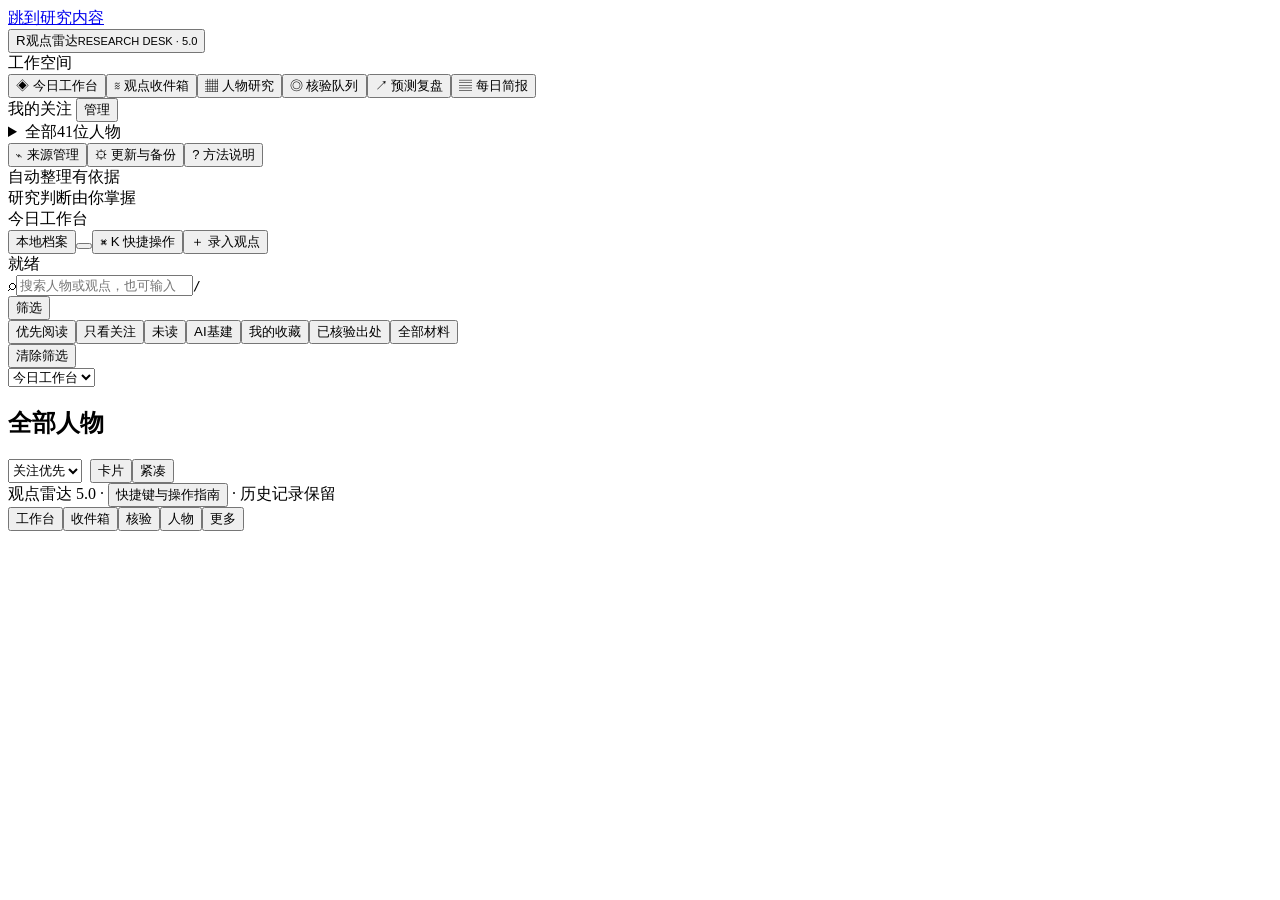
<file: app-template.html>
<!doctype html><html lang="zh-CN"><head><meta charset="utf-8"><meta name="viewport" content="width=device-width,initial-scale=1"><meta name="referrer" content="no-referrer"><title>观点雷达 · 41人研究工作台</title><style>/* BASE_CSS */
.brief-row{padding:16px 0;border-bottom:1px solid var(--line)}.brief-row:last-child{border-bottom:0}.brief-row p{margin:8px 0}.brief-row .actions button{padding:6px 9px;font-size:12px}body{overflow-wrap:anywhere}.section-top>div{display:flex;gap:8px;flex-wrap:wrap;min-width:0;max-width:100%}.source-grid{grid-template-columns:repeat(2,minmax(0,1fr))}.source-card{min-width:0;overflow-wrap:anywhere}.layout>section{min-width:0}.board{display:grid;grid-template-columns:repeat(3,minmax(0,1fr));gap:14px}.person-card{background:var(--paper);border:1px solid var(--line);border-radius:10px;padding:19px;min-width:0}.person-card h3{margin:0;font-size:17px}.person-card .quote{font-size:13px;line-height:1.8;margin:13px 0;color:#43594e;display:-webkit-box;-webkit-line-clamp:4;-webkit-box-orient:vertical;overflow:hidden}.person-card .badges{display:flex;flex-wrap:wrap;gap:5px;margin:10px 0}.person-card .actions button{font-size:12px;padding:7px 10px}.tabs-detail{display:flex;gap:7px;flex-wrap:wrap;margin:16px 0}.table-wrap{overflow-x:auto}.table{border-collapse:collapse;width:100%;font-size:12px}.table td,.table th{text-align:left;padding:12px 9px;border-bottom:1px solid var(--line);line-height:1.7;vertical-align:top}.table th{white-space:nowrap;color:var(--muted);font-weight:500}.table td{overflow-wrap:anywhere}.table td a{overflow-wrap:anywhere}.metric{font-size:26px;font-weight:600;color:var(--green)}.method-step{padding:14px 0;border-bottom:1px solid var(--line)}.method-step h4{margin:0 0 8px;font-size:14px}.method-step p{margin:0}.field input[type=checkbox]{width:auto}.score-output{background:var(--soft);border-radius:8px;padding:18px;margin:18px 0;line-height:1.9;font-size:13px}.toolbar-filters{display:grid;grid-template-columns:repeat(4,minmax(0,1fr));gap:8px;margin:13px 0}.toolbar-filters select{width:100%}.history{margin:12px 0;padding:12px 14px;background:#f2f5ee;border-left:3px solid #8ba179;font-size:12px;line-height:1.9}.history del{background:#ffece6;text-decoration:line-through;color:#a25436}.history ins{background:#e4f1e7;text-decoration:none;color:#1e684c}.assessment{margin-top:12px;border-top:1px solid var(--line);padding-top:10px;font-size:12px;line-height:1.8}.error-box{padding:12px;background:#fff0e3;color:#8b4f28;border-radius:6px}.facts{font-size:13px;line-height:1.9}.facts li{margin:9px 0}.inline-label{display:flex;gap:8px;align-items:center;flex-wrap:wrap}.source-status{margin-top:10px;font-size:11px;line-height:1.8;color:var(--muted)}.column-pair{display:grid;grid-template-columns:1fr 1fr;gap:18px}.wide-label{overflow-wrap:anywhere}dialog{max-width:800px;max-height:88vh;overflow:auto}.dialog-header{display:flex;justify-content:space-between;align-items:center;gap:15px}.dialog-header h3{margin:0}.dialog-header button{flex-shrink:0}.empty{padding:26px;background:white;border:1px dashed var(--line);border-radius:9px;color:var(--muted);font-size:13px;line-height:1.9}.nav{gap:17px}.nav button{font-size:13px}.people details summary{color:var(--muted);font-size:11px;cursor:pointer;padding:12px 7px}.people .select-person{font-size:12px}.person .select-person small{display:none}.sidebar-sticky{position:sticky;top:15px;max-height:85vh;overflow:auto;padding-right:5px}.methodology a{overflow-wrap:anywhere}.input-note{font-size:11px;color:var(--muted);line-height:1.8;margin:0}.raw{color:var(--amber)}.version-line{font-size:11px;color:var(--muted);margin:8px 0}.processing-grid{display:grid;grid-template-columns:1fr 1fr;gap:16px}.processing-grid .wide{grid-column:1/-1}.status-count{font-size:12px;color:var(--muted)}.stat:nth-child(4) .value{font-size:18px}.forecast{background:white;border:1px solid var(--line);border-radius:10px;padding:18px;margin:12px 0}.forecast h3{margin:0;font-size:16px}.forecast p{font-size:13px;line-height:1.9;color:var(--muted)}
@media(max-width:1200px){.board{grid-template-columns:repeat(2,minmax(0,1fr))}.toolbar-filters{grid-template-columns:repeat(2,minmax(0,1fr))}.layout{grid-template-columns:195px minmax(0,1fr)}}@media(max-width:700px){header .top{display:block}header .live{display:inline-block;margin-top:12px}.board,.column-pair,.processing-grid,.source-grid{grid-template-columns:1fr}.toolbar-filters{grid-template-columns:1fr 1fr}.toolbar select{flex:1 0 100%}.toolbar button{white-space:nowrap}.nav{gap:15px}.nav button{font-size:12px}.nav{margin-bottom:16px}.person-card{padding:17px}.processing-grid .wide{grid-column:auto}.section-top select{max-width:100%}dialog{max-width:calc(100vw - 28px);padding:17px}}
/* UX_CSS */
/* PREMIUM_CSS */
/* DESK_CSS */
</style></head><body>
<a class="skip-link" href="#workspace">跳到研究内容</a>
<div class="app-frame"><aside class="app-rail"><button class="brand" data-view="home" aria-label="返回今日工作台"><span class="brand-symbol">R</span><span>观点雷达<small>RESEARCH DESK · 5.0</small></span></button>
<div class="rail-label">工作空间</div><nav class="nav" aria-label="功能模块"><button data-view="home" class="active"><span>◈</span> 今日工作台</button><button data-view="timeline"><span>≋</span> 观点收件箱</button><button data-view="board"><span>▦</span> 人物研究</button><button data-view="review"><span>◎</span> 核验队列 <b id="railReviewCount"></b></button><button data-view="predictions"><span>↗</span> 预测复盘</button><button data-view="brief"><span>▤</span> 每日简报</button></nav>
<div class="rail-label rail-focus-title">我的关注 <button class="quiet" data-view="board">管理</button></div><div id="watchlist"></div>
<details class="rail-directory"><summary>全部41位人物</summary><div class="heading"><button class="quiet small" id="onlyFav">只看关注</button></div><div class="people" id="people"></div></details>
<nav class="nav rail-tools" aria-label="工具"><button data-view="sources"><span>⌁</span> 来源管理</button><button data-view="settings"><span>⚙</span> 更新与备份</button><button data-view="methods"><span>?</span> 方法说明</button></nav><div class="rail-note">自动整理有依据<br>研究判断由你掌握</div></aside>
<div class="app-content"><header class="app-topbar"><div class="breadcrumb"><span id="currentViewName">今日工作台</span><button id="currentScope" class="quiet" title="取消人物筛选" hidden></button></div><div class="top-actions"><button id="connection" class="sync-pill" data-sync="idle" aria-haspopup="dialog" aria-controls="syncDialog" title="同步状态与更新">本地档案</button><button id="themeToggle" aria-label="切换深色界面" title="界面主题"></button><button id="openCommands" title="快捷操作 Ctrl/⌘ K">⌘ K <span>快捷操作</span></button><button id="newOpinion" class="primary">＋ 录入观点</button></div><div class="connection-strip" id="connectionStrip"><div class="progress"><div id="bar"></div></div><div id="status" role="status" aria-live="polite">就绪</div></div></header>
<main class="shell" id="workspace" tabindex="-1"><div class="search-strip"><div class="search-field"><span>⌕</span><input id="search" type="search" aria-label="搜索" placeholder="搜索人物或观点，也可输入：关注 未读 近7天 AI"><kbd>/</kbd></div><button id="toggleFilters" aria-expanded="false" aria-controls="filterPanel">筛选 <span id="filterCount"></span></button></div>
<div class="quick-filters" id="quickFilters"><button data-preset="priority" class="active">优先阅读</button><button data-preset="focus">只看关注</button><button data-preset="unread">未读</button><button data-preset="ai">AI基建</button><button data-preset="saved">我的收藏</button><button data-preset="checked">已核验出处</button><button data-preset="all">全部材料</button><div id="savedViews" class="saved-views" aria-label="已保存研究视图"></div><button id="resetFilters" class="quiet">清除筛选</button></div><div id="queryHint" class="query-hint" hidden></div>
<div id="activeFilters" class="active-filters" hidden aria-label="当前筛选条件"></div>
<div id="filterPanel" class="filter-panel" hidden><div class="filter-panel-head"><strong>筛选与视图</strong><button id="closeFilters" class="quiet" aria-label="关闭筛选">✕</button></div><div class="toolbar-filters"><select class="mobile-person" id="mobilePerson" aria-label="选择人物"></select><select id="groupFilter" aria-label="原稿分组"><option value="all">全部原稿分组</option><option>A</option><option>B</option><option>C</option><option>D</option><option>E</option><option>F</option><option>G</option></select><select id="ageFilter" aria-label="原稿年龄段"><option value="all">全部年龄段 · 待核验</option><option value="80">80岁及以上</option><option value="67">67–79岁</option><option value="55">55–66岁</option><option value="35">35–54岁</option><option value="under">35岁以下</option><option value="unknown">年龄未知</option></select><select id="marketFilter" aria-label="战场"><option value="all">全部主战场</option><option>一级</option><option>二级</option><option>债务</option><option>期权</option></select><select id="domainFilter" aria-label="领域"><option value="all">全部研究领域</option></select></div><div class="filter-panel-foot"><p class="small">年龄与履历核验状态请在人物档案查看；快捷筛选和搜索条件会同时生效。</p><button id="saveCurrentView">＋ 保存为研究视图</button></div></div>
<div class="mobile-context"><select id="mobileView" aria-label="切换工作空间"><option value="home">今日工作台</option><option value="timeline">观点收件箱</option><option value="board">人物研究</option><option value="review">核验队列</option><option value="predictions">预测复盘</option><option value="brief">每日简报</option><option value="sources">来源管理</option><option value="settings">更新与备份</option><option value="methods">方法说明</option><option value="process">研究评估</option></select></div><div class="legacy-stats" hidden><span id="peopleCount">41</span><span id="recordCount"></span><span id="recordCaption"></span><span id="predictionCount"></span><span id="predictionCaption"></span><span id="lastUpdate"></span><span id="storeStatus"></span><span id="favCount"></span></div>
<div class="layout"><section><section id="home" class="view" hidden><div id="homeContent"></div></section>
<section id="board" class="view"><div class="section-top"><h2 id="boardTitle">全部人物</h2><div class="board-tools"><select id="boardSort" aria-label="人物排序"><option value="focus">关注优先</option><option value="recent">最新动态</option><option value="unread">未读最多</option><option value="name">按姓名</option></select><div class="layout-switch"><button data-density="cards">卡片</button><button data-density="compact">紧凑</button></div></div></div><div id="boardCards" class="board"></div></section>
<section id="brief" class="view" hidden><div class="section-top"><h2>每日更新简报</h2><div><input id="briefDate" type="date" aria-label="简报日期"><button id="exportBrief">导出Markdown简报</button></div></div><p class="small">统计随当前人物筛选变化。当天收录与材料发布日期分别计数；历史补录不冒充新观点。</p><div id="briefContent"></div></section>
<section id="review" class="view" hidden><div class="section-top"><h2>待核验队列</h2><div><button id="reviewNext" class="primary">连续核验 →</button><button id="reviewExport">导出队列CSV</button></div></div><div id="triageMode" class="triage-mode" hidden></div><div class="toolbar"><select id="reviewStatus" aria-label="队列状态"><option value="pending">全部待核验／争议</option><option value="followup">稍后复核</option><option value="excluded">已排除无关／疑似重复</option></select><label class="check-label"><input id="reviewFav" type="checkbox"><span>仅关注人物</span></label><span id="reviewCount" class="small"></span></div><p class="small review-note">队列标记不改变核验状态；排除保留原始记录，新修订版本重新进入复核。</p><div id="reviewList"></div><button id="reviewMore" class="load-more" hidden>再显示30条</button></section>
<section id="timeline" class="view" hidden><div class="section-top"><h2 id="timelineTitle">观点收件箱</h2><button id="refreshSelected" hidden>更新此人</button></div><div class="toolbar"><select id="period" aria-label="时间筛选"><option value="all">全部记录（含日期待核验）</option><option value="30">近30天</option><option value="90">近90天</option><option value="2026">2026年</option></select><select id="kindFilter" aria-label="类型"><option value="all">全部内容</option><option value="opinion">人工整理观点</option><option value="lead">公开线索</option><option value="holding">持仓线索</option><option value="institution">机构披露</option><option value="draft">原稿备忘</option><option value="checked">出处／用户已核验</option><option value="saved">已收藏</option><option value="unread">未读</option></select><select id="versionFilter" aria-label="版本"><option value="latest">每条记录的最新版本</option><option value="all">含全部历史版本</option></select></div><div class="inbox-tools"><span id="inboxCount" class="small"></span><div><div class="layout-switch" role="group" aria-label="收件箱显示方式"><button data-inbox-density="cards">卡片</button><button data-inbox-density="list">列表</button></div><select id="inboxSort" aria-label="排序"><option value="priority">研究优先级</option><option value="date">材料日期最新</option></select><button id="markVisibleRead">当前显示标已读</button></div></div><div id="feed"></div><button id="more" class="load-more" hidden>再显示30条</button></section>
<section id="process" class="view" hidden><div class="box"><div class="section-top"><h3>研究评估</h3><button id="backReader">返回阅读面板</button></div><label class="field">待处理记录<select id="processItem"></select></label><p>保留原话与研究者解释的区别；改变核验、立场和评分时保存新的评估版本，不修改原始记录。</p><div id="processPreview"></div></div><form id="assessmentForm" class="box"><details class="evaluation-block" open><summary><b>01</b><span>确认出处<small>核对原文，再确认状态</small></span><i>⌄</i></summary><div class="processing-grid"><label class="field">1．核验状态<select id="aVerification"><option value="pending">待核验</option><option value="verified">我已核对原始出处与上下文</option><option value="disputed">存在争议／疑似错误</option></select></label><label class="field">出处类型<select id="aLevel"><option>L0</option><option>L1</option><option>L2</option><option>L3</option><option>L4</option></select></label><label class="field">证据与命题匹配<select id="aMatch"><option value="direct">直接支持当前命题</option><option value="partial">只支持部分内容</option><option value="none">不能支持</option></select></label></div></details><details class="evaluation-block" open><summary><b>02</b><span>解码命题<small>标的、期限、立场与适用条件</small></span><i>⌄</i></summary><div class="processing-grid"><label class="field">标的／指标<input id="aTarget" placeholder="例如：AI基建资本开支"></label><label class="field">期限／适用范围<input id="aHorizon" placeholder="例如：未来12个月；不能补写成作者承诺"></label><label class="field">立场<select id="aStance"><option value="unassigned">未解码</option><option value="bullish">看多／上升</option><option value="bearish">看空／下降</option><option value="neutral">中性</option><option value="conditional">条件判断</option></select></label><label class="field">主题<input id="aTopic" placeholder="例如：AI、宏观、信用"></label><label class="field">2．命题可检验度<select id="aFalsifiable"><option value="vague">模糊，暂不可结算</option><option value="partial">部分明确</option><option value="clear">标的、指标、期限和规则明确</option></select></label><label class="field wide">研究者解释与适用条件<textarea id="aInterpretation" placeholder="标注哪些是自己的操作化定义，以及什么情况会改变判断"></textarea></label></div></details><details class="evaluation-block" ><summary><b>03</b><span>核对仓位<small>仅在主体、报告期与范围可比时填写</small></span><i>⌄</i></summary><div class="processing-grid"><label class="field">3．仓位关联<select id="aHoldings"><option value="unknown">资料不足</option><option value="consistent">可比范围内一致</option><option value="divergent">可比范围内表面背离</option><option value="incomparable">不可比较（不同主体／期间／对冲）</option><option value="not-applicable">不适用</option></select></label><label class="field">仓位报告期<input id="aHoldingsDate" type="date"></label><label class="field wide">仓位证据链接<input id="aHoldingsUrl" type="url" placeholder="https://…"></label></div></details><details class="evaluation-block" ><summary><b>04</b><span>时效与交叉证据<small>研究参数可调整，转载不算独立证据</small></span><i>⌄</i></summary><div class="processing-grid"><label class="field">4．研究半衰期（天，可调整）<input id="aHalfLife" type="number" min="1" max="3650" value="90" required></label><label class="field">5．独立交叉证据数<input id="aCross" type="number" min="0" max="100" value="0"></label><label class="field wide">独立证据链接（每行一个；转载不算独立）<textarea id="aCrossUrls"></textarea></label></div></details><details class="evaluation-block" ><summary><b>05</b><span>我的判断<small>记录个人立场及四维观察</small></span><i>⌄</i></summary><div class="processing-grid"><label class="field">我的立场<select id="aPersonal"><option value="uncertain">存疑</option><option value="agree">认同</option><option value="disagree">反对</option></select></label><label class="field">消息驱动<select id="aNews"><option value="0">未判断</option><option value="1">支持</option><option value="-1">反对</option></select></label><label class="field">技术指标<select id="aTechnical"><option value="0">未判断</option><option value="1">支持</option><option value="-1">反对</option></select></label><label class="field">市场情绪<select id="aSentiment"><option value="0">未判断</option><option value="1">支持</option><option value="-1">反对</option></select></label><label class="field">大盘环境<select id="aMarket"><option value="0">未判断</option><option value="1">支持</option><option value="-1">反对</option></select></label></div></details><div id="assessmentCoach" class="assessment-coach"></div><div id="scorePreview" class="score-output"></div><div class="actions"><button class="primary" type="submit">保存评估版本</button><button id="predictFromAssessment" type="button">登记可检验预测</button></div></form></section>
<section id="predictions" class="view" hidden><div class="section-top"><h2>预测记分卡</h2><div><button id="newPrediction" class="primary">登记预测</button><button id="settleAll">检查到期／试算</button></div></div><div class="notice">只统计事先登记、规则完整且已复核的预测。结果分为未到期、缺数据、待复核、命中、未命中和无法结算。默认至少20个已结算样本才进入对应领域排名。</div><div class="toolbar"><select id="rankDomain"><option value="all">全部领域（不混合排名）</option></select><select id="rankHorizon"><option value="all">全部期限（不混合排名）</option><option value="short">≤90天</option><option value="medium">91–365天</option><option value="long">＞365天</option></select></div><div id="ranking"></div><div id="forecastList"></div><div class="box"><h3>导入结果数据（CSV）</h3><p>CSV列：symbol,date,value,currency,sourceUrl,adjustment。日期为结果观察日；价格、指标和币种必须与登记规则一致。导入后可自动试算，确认后才进入排名。</p><div class="actions"><button id="priceTemplate">下载空白CSV模板</button><button id="importPricesBtn">导入CSV</button><input id="importPrices" type="file" accept=".csv,text/csv" hidden></div></div></section>
<section id="sources" class="view" hidden><div class="section-top"><h2>来源登记与可用状态</h2><button id="addSource">添加公开来源</button></div><div id="sourceSummary" class="source-summary"></div><div id="sourceFilters" class="segmented" role="group" aria-label="来源筛选"><button data-source-filter="all">全部</button><button data-source-filter="failed">只看失败</button><button data-source-filter="enabled">自动采集</button><button data-source-filter="manual">人工入口</button><button data-source-filter="paused">已暂停</button></div><p class="small">能打开网页不代表它是可读取的RSS；采集失败不会清除旧记录。</p><div id="sourceCards" class="source-table"></div></section>
<section id="methods" class="view methodology" hidden>/* METHODOLOGY_HTML */</section>
<section id="settings" class="view" hidden><div class="box"><h3>更新与本地文件</h3><div class="fields"><label class="field">联网模式<select id="mode"><option value="auto">自动：本地服务优先，公开RSS中转备用</option><option value="local">只用本地服务</option><option value="relay">公开RSS中转 · 免安装</option><option value="direct">直接连接 · 需源站允许跨域</option><option value="offline">离线阅读</option></select></label><label class="field">网页更新间隔<select id="interval"><option value="0">仅手动</option><option value="30">30分钟</option><option value="60">1小时</option><option value="180">3小时</option></select></label><label class="field wide">本地服务地址<input id="localUrl" type="url"></label><label class="field wide">HTTPS RSS中转模板（包含 {url}）<input id="relayUrl"></label><label class="field wide">SEC User-Agent（真实名称＋联系邮箱；只发送给SEC）<input id="secUserAgent" placeholder="Your Name your-contact@example.com"></label><label class="field">进入分领域排名的最低样本数<input id="rankMinimum" type="number" min="5" max="500" value="20"></label><label class="inline-label"><input id="autoStart" type="checkbox"> 打开时自动更新关注</label></div><div class="actions"><button id="saveSettings" class="primary">保存设置</button><button id="syncFiles">同步本地档案</button><button id="saveFiles">保存到本地JSON</button></div><p>双击HTML时使用浏览器缓存，导出备份后可合并回JSON。本地服务运行时可同步／保存文件；文件版本发生变化会拒绝覆盖，先同步再保存。网页关闭后不会运行定时器，离线时只能阅读缓存。</p><p>公开中转会收到公开RSS地址／检索词，可能有配额和索引延迟；付费全文、登录平台和闭门材料仍需原平台阅读。</p></div>
<div class="box"><h3>备份、迁移与导出</h3><div class="actions"><button id="export">导出完整JSON备份</button><button id="importBtn">导入新版／26人版备份</button><input id="import" type="file" accept="application/json,.json" hidden><button id="exportTimeline">导出观点CSV</button><button id="exportScorecard">导出预测CSV</button></div><p>导入合并记录并保留既有历史；联网设置保留当前值。旧版收藏、已读、关注和RSS迁移。浏览器存储不足会明确报错，不静默删除历史。</p></div>
<div class="box"><h3>定时采集与行情数据源</h3><p>完整包附有每日采集脚本和可选Windows计划任务安装脚本。采集器支持RSS／Atom及EDGAR；默认全名单每天检查一次，SEC需单独启用主体映射并填写User-Agent。</p><button id="addPriceSource">添加公开结果CSV来源</button><div id="priceSources"></div><p>行情不预设未经验证的免费接口。可以添加可公开读取、符合结果CSV格式的HTTPS地址，或手工导入数据；缺数据时不结算。定时脚本会获取启用的结果来源并对到期预测试算。</p></div><div class="box"><h3>最近获取状态</h3><div id="statusList" class="status-list"></div></div></section>
</section></div><div class="footer">观点雷达 5.0 · <button class="quiet" id="footerHelp">快捷键与操作指南</button> · 历史记录保留</div></main></div></div>
<dialog id="triageDialog"><div class="dialog-header"><h3>安排复核</h3><button data-close="triageDialog">关闭</button></div><p id="triagePreview" class="small"></p><form id="triageForm"><input id="triageItem" type="hidden"><label class="field">队列状态<select id="triageStatus"><option value="pending">恢复待核验</option><option value="followup">稍后复核</option><option value="irrelevant">排除无关报道</option><option value="duplicate">疑似重复报道</option></select></label><label class="field" style="margin-top:12px">备注（排除／重复时必填）<textarea id="triageNote" maxlength="3000"></textarea></label><div class="actions"><button type="submit" class="primary">追加队列标记</button></div></form><p class="input-note">不会删除档案，也不会把线索标为已核验。</p></dialog>
<dialog id="opinionDialog"><div class="dialog-header"><h3 id="opinionDialogTitle">录入观点</h3><button data-close="opinionDialog">关闭</button></div><form id="opinionForm"><input id="editId" type="hidden"><div class="fields"><label class="field">人物<select id="oPerson"></select></label><label class="field">内容类型<select id="oKind"><option value="opinion">人工整理观点</option><option value="lead">公开线索</option><option value="holding">持仓线索</option><option value="institution">机构披露</option></select></label><label class="field wide">标题<input id="oTitle" required maxlength="300"></label><label class="field wide">原话／忠实摘要<textarea id="oSummary" required maxlength="15000"></textarea></label><label class="field wide">原始出处链接<input id="oUrl" type="url" required></label><label class="field">本人表态日期（未知可空）<input id="oStatement" type="date"></label><label class="field">来源发布日期（未知可空）<input id="oPublished" type="date"></label><label class="field">出处类型<select id="oLevel"><option>L0</option><option>L1</option><option>L2</option><option>L3</option><option>L4</option></select></label><label class="field">核验状态<select id="oVerification"><option value="pending">待核验</option><option value="verified">我已核验原文与上下文</option><option value="disputed">有争议</option></select></label></div><div class="actions"><button class="primary" type="submit">保存新记录／修订版本</button></div><p class="input-note">修订保留原记录。机构持仓不能自动转换为个人言论；未知日期不要猜测填入。</p></form></dialog>
<dialog id="personDialog"><div class="dialog-header"><h3 id="personDialogName"></h3><button data-close="personDialog">关闭</button></div><div id="personDialogBody"></div><form id="factForm"><h4>补充一项核验事实</h4><input id="factPerson" type="hidden"><div class="fields"><label class="field">事实类型<select id="factType"><option value="general">身份／专长／其他事实</option><option value="conflict">具体利益关联</option></select></label><label class="field">状态<select id="factStatus"><option value="pending">待核验</option><option value="verified">用户已核验</option><option value="disputed">存在争议</option></select></label><label class="field wide">事实描述<textarea id="factText" required maxlength="5000"></textarea></label><label class="field wide">出处链接<input id="factUrl" type="url" required></label><label class="field">确认出生日期（可空，需证据）<input id="factBirth" type="date"></label></div><div class="actions"><button class="primary" type="submit">追加事实记录</button></div></form></dialog>
<dialog id="predictionDialog"><div class="dialog-header"><h3>登记可检验预测</h3><button data-close="predictionDialog">关闭</button></div><form id="predictionForm"><div class="fields"><label class="field">人物<select id="pPerson"></select></label><label class="field">领域<input id="pDomain" required placeholder="例如：AI、宏观、信用"></label><label class="field wide">关联观点<select id="pOpinion"><option value="">研究者自行登记（不归为本人原话）</option></select></label><label class="field wide">命题与条件<textarea id="pClaim" required maxlength="5000"></textarea></label><label class="field">标的／指标代码（自行定义）<input id="pSymbol" required placeholder="例如：SPY、AI_CAPEX"></label><label class="field">币种／单位<input id="pCurrency" required value="USD" placeholder="USD、CNY、PERCENT等"></label><label class="field">到期日期<input id="pDue" type="date" required></label><label class="field">指标口径<select id="pAdjustment"><option value="source_close">来源提供的收盘值／指标值</option><option value="adjusted_close">已确认复权收盘价</option></select></label><label class="field">成功条件<select id="pOperator"><option value="gte">结果值 ≥ 阈值</option><option value="lte">结果值 ≤ 阈值</option><option value="return_gte">较登记基准变化 ≥ 阈值%</option><option value="return_lte">较登记基准变化 ≤ 阈值%</option></select></label><label class="field">成功阈值<input id="pThreshold" type="number" step="any" required></label><label class="field">基准值（变化率规则必填）<input id="pBaseline" type="number" step="any"></label><label class="field">基准观察日期<input id="pBaselineDate" type="date"></label><label class="field wide">基准数据来源（变化率规则必填）<input id="pBaselineUrl" type="url"></label><label class="field wide">证据链接<input id="pEvidenceUrl" type="url" required></label><label class="field wide">预测归属<select id="pAttribution"><option value="analyst">研究者操作化定义，尚非作者的量化承诺</option><option value="author">作者明确提出同一规则，已核对出处</option></select></label></div><p class="input-note">到期日前7天内最近的同币种、同口径数据用于试算；无合格数据则待处理。登记后不修改结算规则，修正时另登记预测并保留原条目。</p><div class="actions"><button class="primary" type="submit">锁定规则并登记</button></div></form></dialog>
<dialog id="sourceDialog"><div class="dialog-header"><h3>添加公开来源</h3><button data-close="sourceDialog">关闭</button></div><form id="sourceForm"><div class="fields"><label class="field">人物<select id="sPerson"></select></label><label class="field">来源类型<select id="sType"><option value="rss">RSS / Atom</option><option value="manual">人工阅读入口</option><option value="edgar">SEC主体备案</option></select></label><label class="field wide">来源名称<input id="sName" required></label><label class="field wide">HTTPS地址（SEC可由CIK生成）<input id="sUrl" type="url"></label><label class="field">SEC CIK（仅SEC）<input id="sCik" inputmode="numeric"></label><label class="field">SEC法律主体英文全名（仅SEC）<input id="sEntity"></label><label class="field">文章作者筛选（可空）<input id="sAuthor"></label><label class="field">出处类型<select id="sLevel"><option>L0</option><option>L1</option><option>L2</option><option>L3</option><option>L4</option></select></label></div><p class="input-note">确认机构与人物的关联，不将机构备案当作个人表态。新增来源需经过一次获取检查。</p><div class="actions"><button class="primary" type="submit">添加来源</button></div></form></dialog>
<dialog id="resultDialog"><div class="dialog-header"><h3>复核结算结果</h3><button data-close="resultDialog">关闭</button></div><div id="resultDetails"></div><form id="resultForm"><input id="resultPrediction" type="hidden"><label class="field">人工复核意见<textarea id="resultNote" required></textarea></label><div class="actions"><button class="primary" type="submit">确认当前试算结果</button><button id="markUnresolvable" type="button">标记无法结算</button></div></form></dialog>
<dialog id="priceSourceDialog"><div class="dialog-header"><h3>添加公开结果CSV</h3><button data-close="priceSourceDialog">关闭</button></div><form id="priceSourceForm"><div class="fields"><label class="field wide">来源名称<input id="priceSourceName" required></label><label class="field wide">HTTPS CSV地址<input id="priceSourceUrl" type="url" required></label></div><p>需符合 symbol,date,value,currency,sourceUrl,adjustment 格式，不填写密钥或登录地址。由本地采集器获取。</p><div class="actions"><button class="primary" type="submit">保存来源</button></div></form></dialog>
<dialog id="readerDialog" class="reader-dialog"><div class="reader-header"><div><span class="reader-kicker">阅读与研究</span><strong id="readerPerson"></strong></div><div class="reader-nav"><button id="readerPrev" title="上一条 K" aria-label="上一条">↑</button><span id="readerPosition"></span><span id="readerSession" class="reader-session" hidden></span><button id="readerNext" title="下一条 J" aria-label="下一条">↓</button><button id="readerFocus" aria-label="切换专注阅读" aria-pressed="false"></button><button data-close="readerDialog" aria-label="关闭阅读面板">✕</button></div></div><div id="readerBody"></div><div class="reader-footer"><div class="reader-quick"><button id="readerSave" title="收藏 S">☆ 收藏</button><button id="readerRead" title="标记已读 R">标为未读</button><button id="readerLater" title="稍后核验 L">稍后核验</button><button id="readerExclude" title="排除无关，可撤销">排除无关</button></div><label class="reader-auto" title="标记已读后自动打开下一条"><input id="readerAutoNext" type="checkbox"><span>已读后跳到下一条</span></label><button id="readerAnalyze" class="primary">深入评估 →</button></div></dialog>
<dialog id="commandDialog" class="command-dialog"><div class="command-search"><span>⌕</span><input id="commandSearch" type="search" role="combobox" aria-controls="commandList" aria-expanded="true" aria-autocomplete="list" aria-label="搜索快捷操作" placeholder="搜索操作、人物或主题…"><button data-close="commandDialog">Esc</button></div><div id="commandList" role="listbox" aria-label="快捷操作结果"></div><div class="small command-foot">搜索支持“关注、未读、近7天、已收藏、已核验”组合；↑↓选择，Enter执行，Esc关闭。</div></dialog>
<dialog id="helpDialog"><div class="dialog-header"><h3>更快完成一次研究</h3><button data-close="helpDialog">关闭</button></div><ol class="help-steps"><li>从工作台重点材料开始，或启动一轮专注阅读。</li><li>在阅读面板查看出处、时间、整理依据和主题建议，记录你的立场。</li><li>需要详细判断时点击“深入评估”；保存前会提示缺少的证据。</li><li>用快捷筛选清理未读或待核验材料；操作后可以撤销。</li></ol><div class="shortcut-table"><span>搜索</span><kbd>/</kbd><span>快捷操作</span><kbd>Ctrl / ⌘ K</kbd><span>阅读上一条 / 下一条</span><kbd>K / J</kbd><span>切换专注阅读</span><kbd>F</kbd><span>收藏 / 已读 / 稍后核验</span><kbd>S / R / L</kbd><span>列表中移动光标 / 打开</span><kbd>J / K · Enter</kbd><span>列表中勾选（批量操作）</span><kbd>X</kbd><span>连续核验：已核对 / 稍后 / 排除 / 重复</span><kbd>1 / 2 / 3 / 4</kbd><span>连续核验：打开原文 / 跳过</span><kbd>O / →</kbd><span>撤销上一步</span><kbd>Z</kbd><span>关闭面板</span><kbd>Esc</kbd></div><p class="small">自动整理使用明确的关键词与优先级规则，不会替你核验事实或生成投资结论。读取的仍是来源摘要，全文请打开出处。</p></dialog>
<div id="undoBar" class="undo-bar" hidden><span id="undoMessage"></span><button id="undoAction">撤销</button><button id="dismissUndo" aria-label="关闭撤销提示">✕</button></div>
<div id="toast" class="toast" hidden role="status"></div><dialog id="saveViewDialog" class="save-view-dialog" aria-labelledby="saveViewTitle"><div class="dialog-header"><h3 id="saveViewTitle">保存研究视图</h3><button data-close="saveViewDialog" aria-label="关闭">✕</button></div><p class="small">保留当前人物、关键词、日期、类型和排序。阅读进度与笔记继续独立保存。</p><form id="saveViewForm"><input id="viewName" required maxlength="40" aria-label="研究视图名称" placeholder="例如：AI基建 · 关注人物"><button class="primary" type="submit">保存</button></form><h4>已保存视图</h4><div id="savedViewList"></div></dialog>
<dialog id="comparisonDialog" class="comparison-dialog" aria-labelledby="comparisonTitle"><div class="dialog-header"><h3 id="comparisonTitle">材料并排对照</h3><button data-close="comparisonDialog" aria-label="关闭对照">✕</button></div><div id="comparisonBody"></div></dialog>
<div id="bulkBar" class="bulk-bar" hidden><span id="bulkCount"></span><button data-bulk="read">标已读</button><button data-bulk="unread">标未读</button><button data-bulk="save">收藏</button><button data-bulk="compare">加入对照</button><button data-bulk="clear" class="quiet">取消选择</button></div>
<nav class="tabbar" aria-label="主要工作空间"><button data-view="home"><span class="tab-icon" data-icon="home"></span>工作台</button><button data-view="timeline"><span class="tab-icon" data-icon="inbox"></span>收件箱</button><button data-view="review"><span class="tab-icon" data-icon="check"></span>核验<b id="tabReviewCount"></b></button><button data-view="board"><span class="tab-icon" data-icon="people"></span>人物</button><button id="tabMore" aria-haspopup="dialog"><span class="tab-icon" data-icon="more"></span>更多</button></nav>
<dialog id="moreDialog" class="sheet-dialog" aria-label="更多工作空间"><div class="dialog-header"><h3>更多</h3><button data-close="moreDialog" aria-label="关闭">✕</button></div><div class="sheet-grid"><button data-view="predictions"><span class="tab-icon" data-icon="trend"></span>预测复盘</button><button data-view="brief"><span class="tab-icon" data-icon="brief"></span>每日简报</button><button data-view="sources"><span class="tab-icon" data-icon="source"></span>来源管理</button><button data-view="settings"><span class="tab-icon" data-icon="settings"></span>更新与备份</button><button data-view="methods"><span class="tab-icon" data-icon="help"></span>方法说明</button><button data-more="commands"><span class="tab-icon" data-icon="search"></span>快捷操作</button></div></dialog>
<dialog id="syncDialog" class="sync-dialog" aria-labelledby="syncTitle"><div class="dialog-header"><h3 id="syncTitle">同步状态</h3><button data-close="syncDialog" aria-label="关闭">✕</button></div><div id="syncBody"></div><div class="sync-actions"><button id="refreshFav" class="primary">↻ 更新关注人物</button><button id="refreshAll">更新全部41人</button><button id="stop" hidden>停止</button></div><div class="sync-links"><button data-view="sources" data-sync-close="true">查看各来源状态 →</button><button data-view="settings" data-sync-close="true">联网与备份设置 →</button></div></dialog>
<div id="compareBar" class="compare-bar" hidden><span id="compareCount"></span><button id="openComparison" class="primary" disabled>并排对照</button><button id="clearComparison" class="quiet">清除</button></div>
<script>/* BUNDLED_STATE */</script><script>/* APP_JS */</script>
</body></html>
</file>
